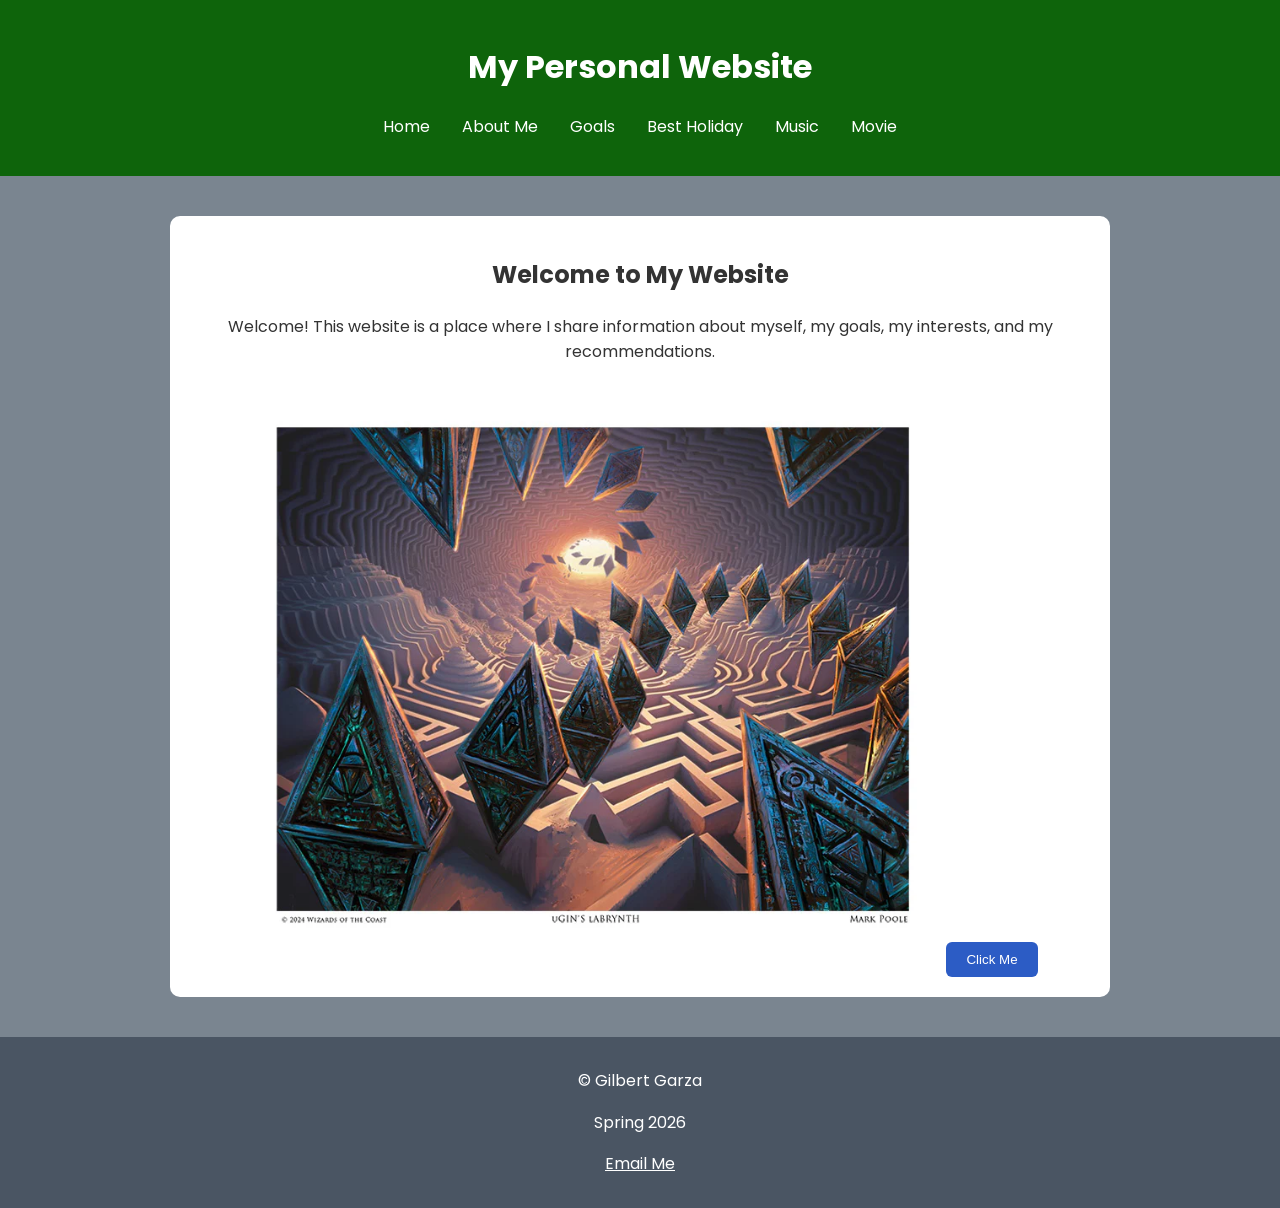
<file: index.html>
<!DOCTYPE html>
<html lang="en">
<head>
    <meta charset="UTF-8">
    <meta name="viewport" content="width=device-width, initial-scale=1.0">
    <title>My Website</title>

    <!-- simple modern font -->
    <link href="https://fonts.googleapis.com/css2?family=Poppins:wght@400;600&display=swap" rel="stylesheet">

    <link href="css/styles.css" rel="stylesheet">
</head>

<body>

    <!-- HEADER -->
    <header>
        <h1>My Personal Website</h1>

        <nav>
            <ul class="menu">
                <li><a href="index.html">Home</a></li>
                <li><a href="about.html">About Me</a></li>
                <li><a href="goals.html">Goals</a></li>
                <li><a href="holiday.html">Best Holiday</a></li>
                <li><a href="music.html">Music</a></li>
                <li><a href="movie.html">Movie</a></li>
            </ul>
        </nav>
    </header>

    <!-- MAIN -->
    <main>
        <h2>Welcome to My Website </h2>

        <p>
            Welcome! This website is a place where I share information about myself,
            my goals, my interests, and my recommendations.
        </p>

        <img src="images/hero.png" alt="Hero Image" class="hero-img">

        <button class="btn">Click Me</button>
    </main>

    <!-- FOOTER -->
    <footer>
        <p>© Gilbert Garza</p>
        <p>Spring 2026</p>
        <p>
            <a href="mailto:gilberto.garza07@utrgv.edu">Email Me</a>
        </p>
    </footer>

</body>
</html>
</file>
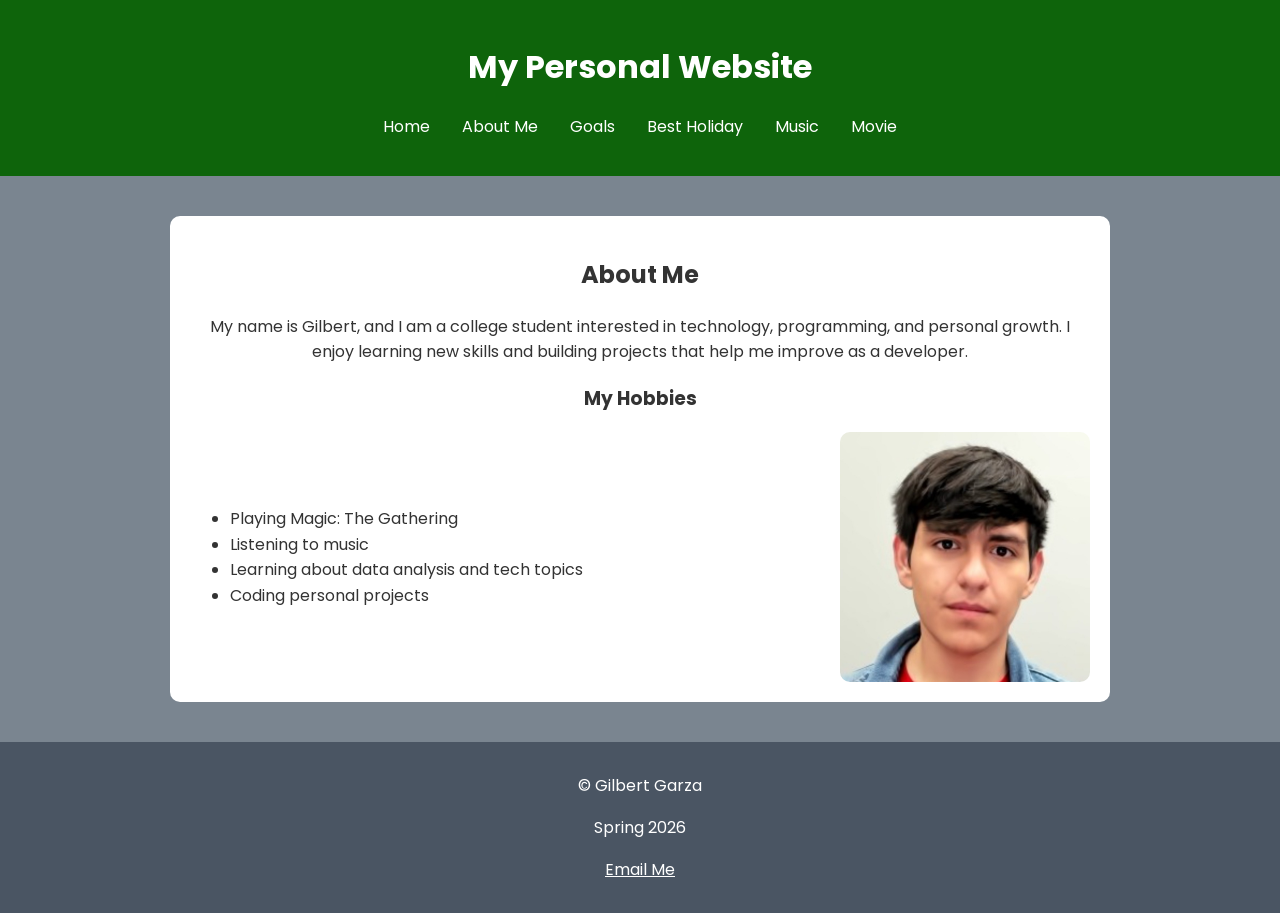
<file: about.html>
<!DOCTYPE html>
<html lang="en">
<head>
    <meta charset="UTF-8">
    <meta name="viewport" content="width=device-width, initial-scale=1.0">
    <title>About Me | My Website</title>

    <link href="https://fonts.googleapis.com/css2?family=Poppins:wght@400;600&display=swap" rel="stylesheet">
    <link href="css/styles.css" rel="stylesheet">
</head>

<body>

    <!-- HEADER -->
    <header>
        <h1>My Personal Website</h1>

        <nav>
            <ul class="menu">
                <li><a href="index.html">Home</a></li>
                <li><a href="about.html">About Me</a></li>
                <li><a href="goals.html">Goals</a></li>
                <li><a href="holiday.html">Best Holiday</a></li>
                <li><a href="music.html">Music</a></li>
                <li><a href="movie.html">Movie</a></li>
            </ul>
        </nav>
    </header>


    <!-- MAIN CONTENT -->
    <main class="content">

        <h2>About Me</h2>

        <p>
            My name is Gilbert, and I am a college student interested in technology,
            programming, and personal growth. I enjoy learning new skills and building
            projects that help me improve as a developer.
        </p>

        <h3>My Hobbies</h3>

        <!-- simple side-by-side layout -->
        <div class="about-section">

            <ul class="about-list">
                <li>Playing Magic: The Gathering</li>
                <li>Listening to music</li>
                <li>Learning about data analysis and tech topics</li>
                <li>Coding personal projects</li>
            </ul>

            <img src="images/yo.png" alt="My Photo" class="about-img">

        </div>

    </main>


    <!-- FOOTER -->
    <footer>
        <p>© Gilbert Garza</p>
        <p>Spring 2026</p>
        <p>
            <a href="mailto:gilberto.garza07@utrgv.edu">Email Me</a>
        </p>
    </footer>

</body>
</html>
</file>
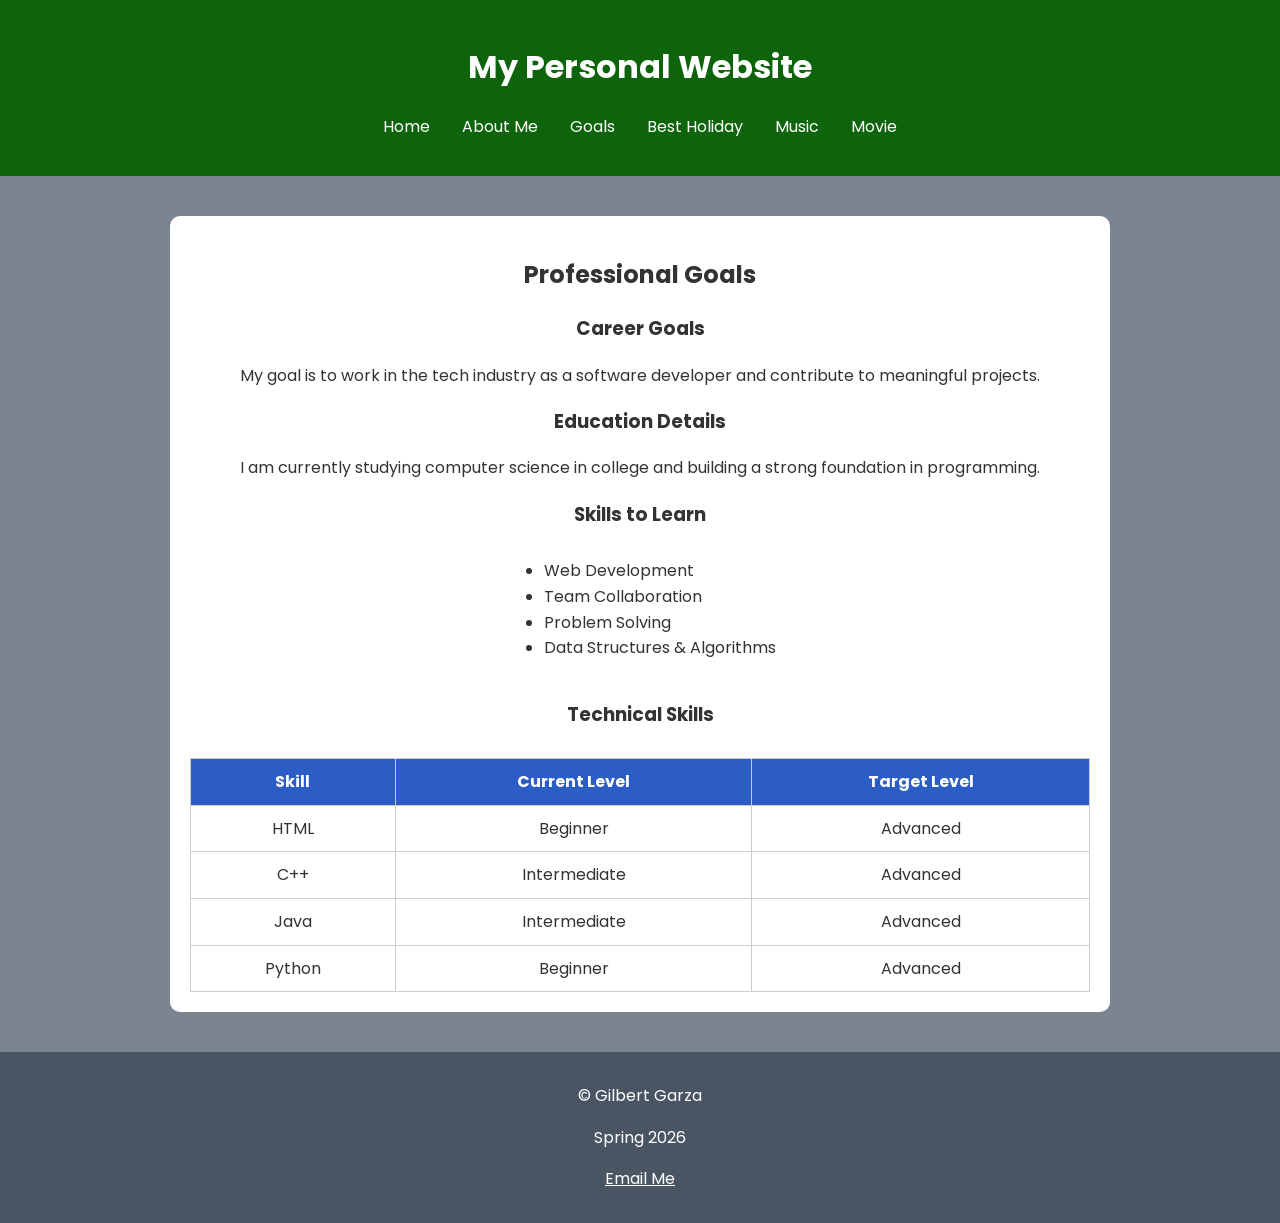
<file: goals.html>
<!DOCTYPE html>
<html lang="en">
<head>
    <meta charset="UTF-8">
    <meta name="viewport" content="width=device-width, initial-scale=1.0">
    <title>Goals | My Website</title>

    <link href="https://fonts.googleapis.com/css2?family=Poppins:wght@400;600&display=swap" rel="stylesheet">
    <link href="css/styles.css" rel="stylesheet">
</head>

<body>

    <!-- HEADER -->
    <header>
        <h1>My Personal Website</h1>

        <nav>
            <ul class="menu">
                <li><a href="index.html">Home</a></li>
                <li><a href="about.html">About Me</a></li>
                <li><a href="goals.html">Goals</a></li>
                <li><a href="holiday.html">Best Holiday</a></li>
                <li><a href="music.html">Music</a></li>
                <li><a href="movie.html">Movie</a></li>
            </ul>
        </nav>
    </header>


    <!-- MAIN CONTENT -->
    <main class="content">

        <h2>Professional Goals</h2>

        <h3>Career Goals</h3>
        <p>
            My goal is to work in the tech industry as a software developer
            and contribute to meaningful projects.
        </p>

        <h3>Education Details</h3>
        <p>
            I am currently studying computer science in college and building
            a strong foundation in programming.
        </p>

        <h3>Skills to Learn</h3>
        <ul class="goals-list">
            <li>Web Development</li>
            <li>Team Collaboration</li>
            <li>Problem Solving</li>
            <li>Data Structures & Algorithms</li>
        </ul>

        <h3>Technical Skills</h3>

        <div class="table-container">
            <table class="skills-table">
                <tr>
                    <th>Skill</th>
                    <th>Current Level</th>
                    <th>Target Level</th>
                </tr>
                <tr>
                    <td>HTML</td>
                    <td>Beginner</td>
                    <td>Advanced</td>
                </tr>
                <tr>
                    <td>C++</td>
                    <td>Intermediate</td>
                    <td>Advanced</td>
                </tr>
                <tr>
                    <td>Java</td>
                    <td>Intermediate</td>
                    <td>Advanced</td>
                </tr>
                <tr>
                    <td>Python</td>
                    <td>Beginner</td>
                    <td>Advanced</td>
                </tr>
            </table>
        </div>

    </main>


    <!-- FOOTER -->
    <footer>
        <p>© Gilbert Garza</p>
        <p>Spring 2026</p>
        <p>
            <a href="mailto:gilberto.garza07@utrgv.edu">Email Me</a>
        </p>
    </footer>

</body>
</html>
</file>
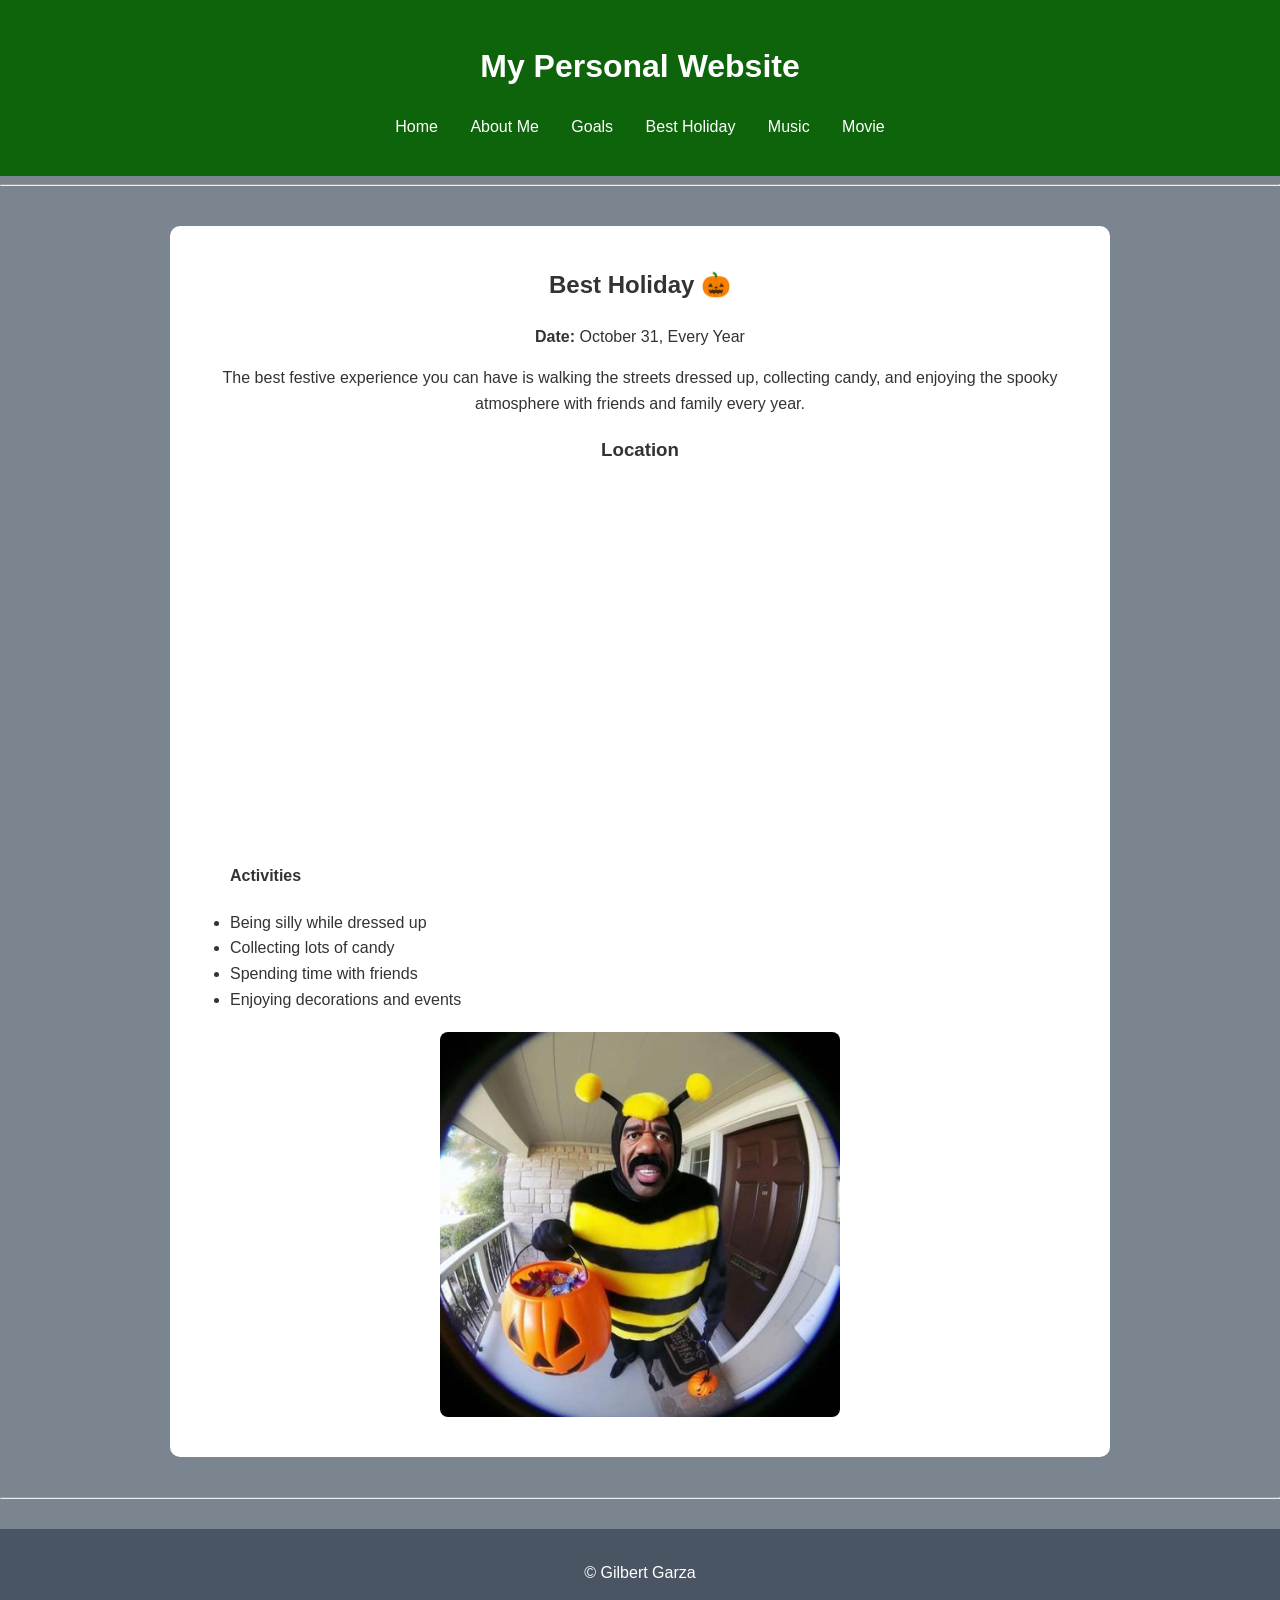
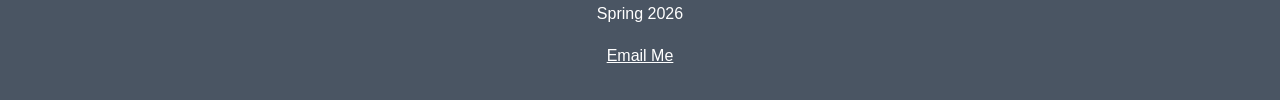
<file: holiday.html>
<!DOCTYPE html>
<html lang="en">
<head>
    <meta charset="UTF-8">
    <meta name="viewport" content="width=device-width, initial-scale=1.0">
    <title>Best Holiday | My Website</title>

    <link href="css/styles.css" rel="stylesheet">
</head>

<body>

    <!-- HEADER -->
    <header>
        <h1>My Personal Website</h1>

        <ul class="menu">
            <li><a href="index.html">Home</a></li>
            <li><a href="about.html">About Me</a></li>
            <li><a href="goals.html">Goals</a></li>
            <li><a href="holiday.html">Best Holiday</a></li>
            <li><a href="music.html">Music</a></li>
            <li><a href="movie.html">Movie</a></li>
        </ul>
    </header>

    <hr>

    <!-- MAIN CONTENT -->
    <main class="content">

        <h2>Best Holiday 🎃</h2>

        <p><strong>Date:</strong> October 31, Every Year</p>

        <p>
            The best festive experience you can have is walking the streets dressed
            up, collecting candy, and enjoying the spooky atmosphere with friends
            and family every year.
        </p>


        <h3>Location </h3>

        <!-- responsive map -->
        <div class="map-box">
            <iframe
                src="https://www.google.com/maps/embed?pb=!1m18!1m12!1m3!1d78126.31406539484!2d-98.23146593290576!3d26.264434312527584!2m3!1f0!2f0!3f0!3m2!1i1024!2i768!4f13.1!3m3!1m2!1s0x8665a2223e8635c3%3A0x89ef181150dac144!2sEdinburg%2C%20TX!5e1!3m2!1sen!2sus!4v1769540324156!5m2!1sen!2sus"
                loading="lazy"
                allowfullscreen>
            </iframe>
        </div>


        

        <ul class="holiday-list">
            <h4>Activities</h4>
            <li>Being silly while dressed up</li>
            <li>Collecting lots of candy</li>
            <li>Spending time with friends</li>
            <li>Enjoying decorations and events</li>
        </ul>


        <!-- image below list -->
        <img src="images/holiday.png" alt="Holiday Photo" class="holiday-img">

    </main>

    <hr>

    <!-- FOOTER -->
    <footer>
        <p>© Gilbert Garza</p>
        <p>Spring 2026</p>
        <p>
            <a href="mailto:gilberto.garza07@utrgv.edu">Email Me</a>
        </p>
    </footer>

</body>
</html>
</file>
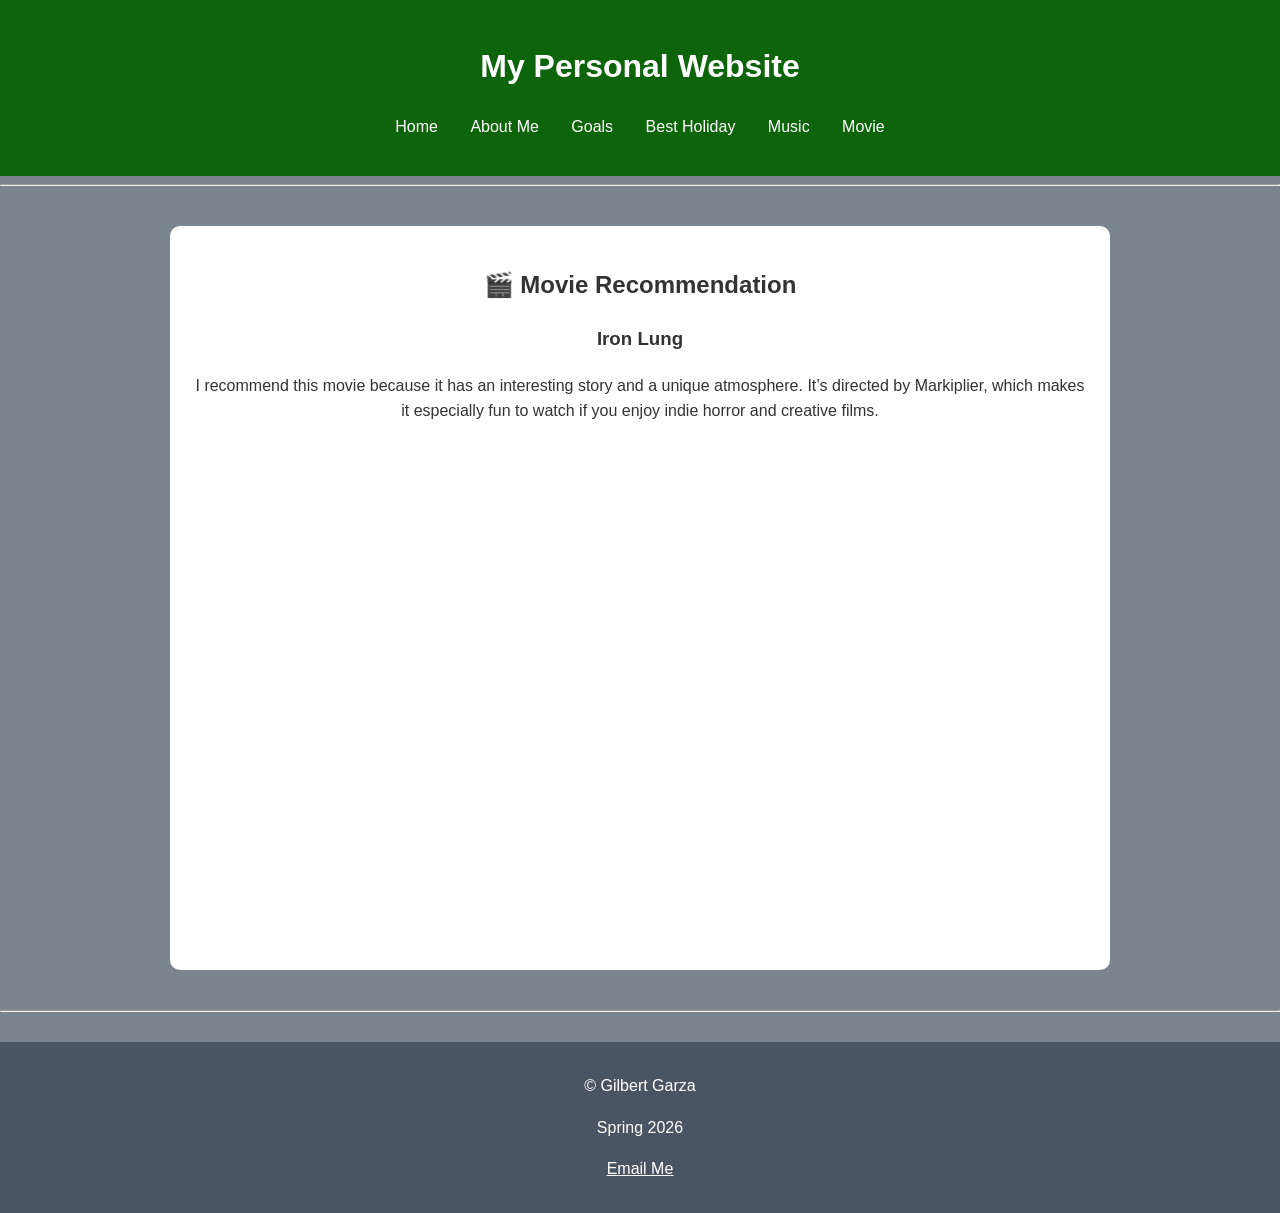
<file: movie.html>
<!DOCTYPE html>
<html lang="en">
<head>
    <meta charset="UTF-8">
    <meta name="viewport" content="width=device-width, initial-scale=1.0">
    <title>Movie | My Website</title>

    <link href="css/styles.css" rel="stylesheet">
</head>

<body>

    <!-- HEADER -->
    <header>
        <h1>My Personal Website</h1>

        <ul class="menu">
            <li><a href="index.html">Home</a></li>
            <li><a href="about.html">About Me</a></li>
            <li><a href="goals.html">Goals</a></li>
            <li><a href="holiday.html">Best Holiday</a></li>
            <li><a href="music.html">Music</a></li>
            <li><a href="movie.html">Movie</a></li>
        </ul>
    </header>

    <hr>

    <!-- MAIN CONTENT -->
    <main class="content">

        <h2>🎬 Movie Recommendation</h2>

        <h3>Iron Lung</h3>

        <p>
            I recommend this movie because it has an interesting story and a
            unique atmosphere. It’s directed by Markiplier, which makes it
            especially fun to watch if you enjoy indie horror and creative films.
        </p>

        <!-- responsive video -->
        <div class="video-box">
            <iframe
                src="https://www.youtube.com/embed/i4sh-Dw4bzg"
                title="Iron Lung Trailer"
                allowfullscreen>
            </iframe>
        </div>

    </main>

    <hr>

    <!-- FOOTER -->
    <footer>
        <p>© Gilbert Garza</p>
        <p>Spring 2026</p>
        <p>
            <a href="mailto:gilberto.garza07@utrgv.edu">Email Me</a>
        </p>
    </footer>

</body>
</html>
</file>
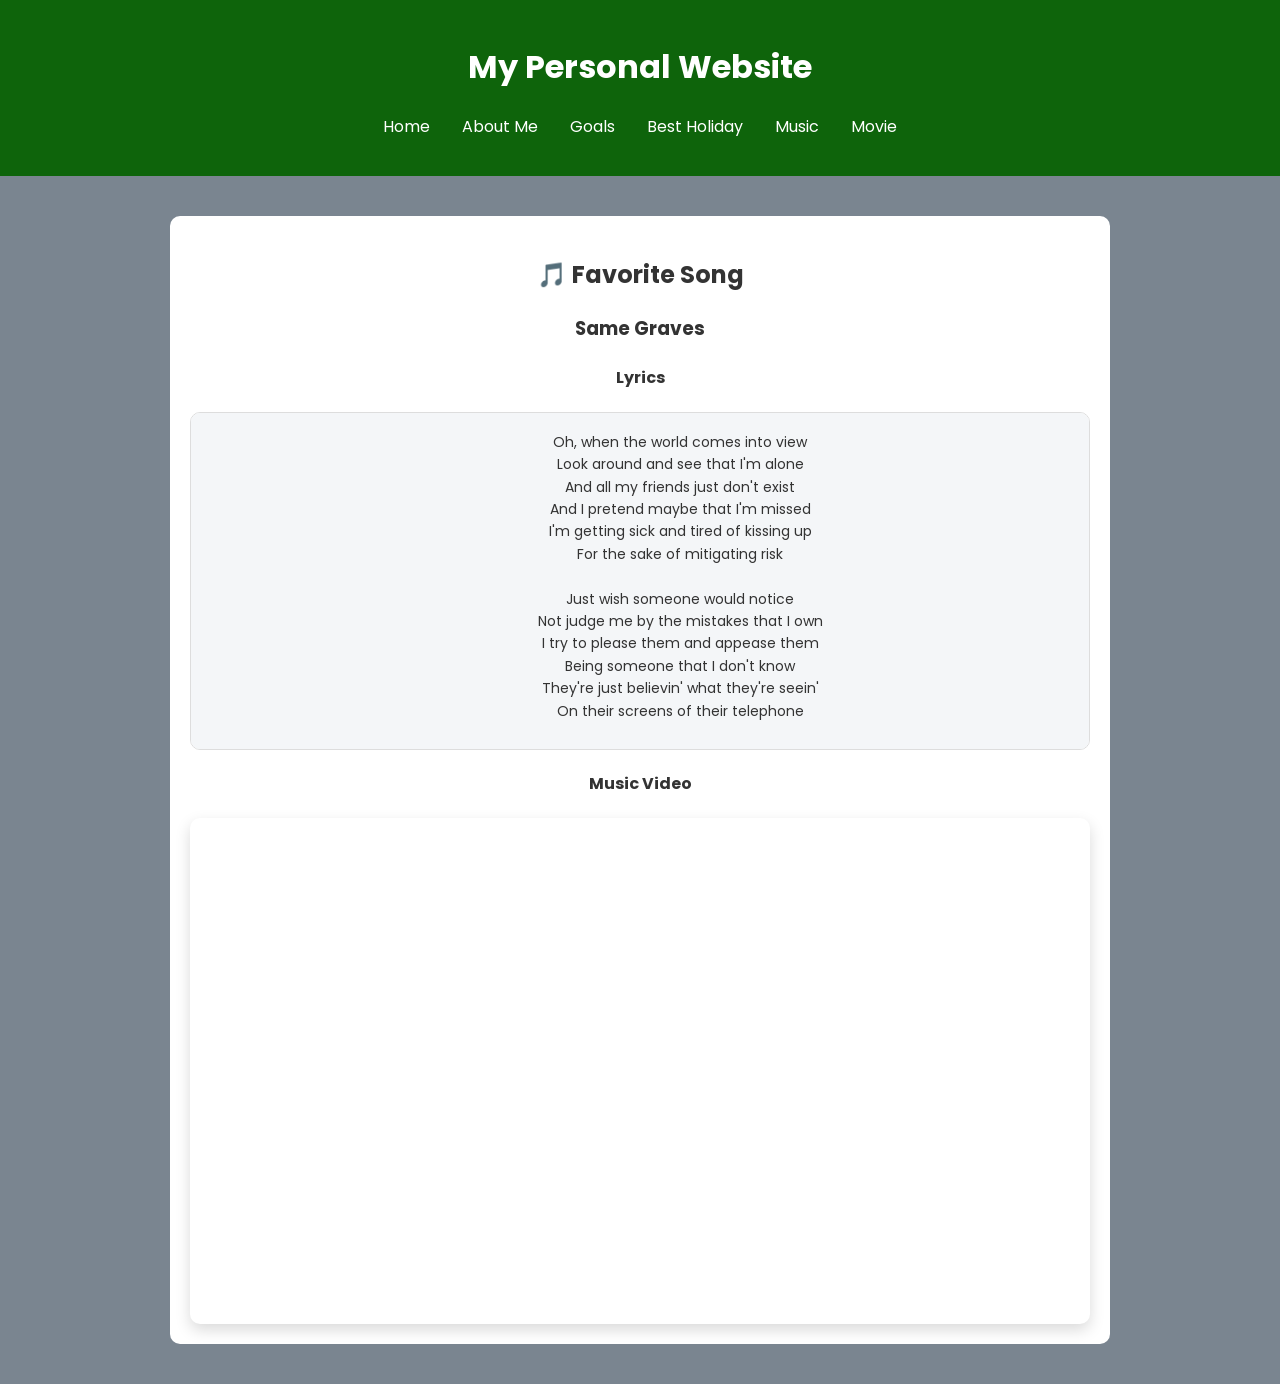
<file: music.html>
<!DOCTYPE html>
<html lang="en">
<head>
    <meta charset="UTF-8" />
    <meta name="viewport" content="width=device-width, initial-scale=1.0"/>
    <title>Music | My Website</title>

    <link href="https://fonts.googleapis.com/css2?family=Poppins:wght@300;400;600&display=swap" rel="stylesheet">
    <link href="css/styles.css" type="text/css" rel="stylesheet">
</head>

<body>

    <!-- HEADER -->
    <header class="header">
        <h1>My Personal Website</h1>

        <nav>
            <ul class="menu">
                <li><a href="index.html">Home</a></li>
                <li><a href="about.html">About Me</a></li>
                <li><a href="goals.html">Goals</a></li>
                <li><a href="holiday.html">Best Holiday</a></li>
                <li><a href="music.html">Music</a></li>
                <li><a href="movie.html">Movie</a></li>
            </ul>
        </nav>
    </header>

    <!-- MAIN -->
    <main class="container">

        <section class="card">

            <h2>🎵 Favorite Song</h2>
            <h3>Same Graves</h3>

            <h4>Lyrics</h4>

            <!-- Scrollable lyrics box -->
            <div class="lyrics-box">
                <pre>
                    Oh, when the world comes into view
                    Look around and see that I'm alone
                    And all my friends just don't exist
                    And I pretend maybe that I'm missed
                    I'm getting sick and tired of kissing up
                    For the sake of mitigating risk

                    Just wish someone would notice
                    Not judge me by the mistakes that I own
                    I try to please them and appease them
                    Being someone that I don't know
                    They're just believin' what they're seein'
                    On their screens of their telephone

                    Oh, oh, nothing ever changes
                    What's beyond control makes you miserable and
                    Oh, oh, don't you mind the chains 'cause
                    Social status just won't change the fact that
                    We all share the same grave
                    We all share the same grave
                    We all share the same grave
                    We all share the same
                    Social status just won't change the
                    Fact that we all share the same grave

                    Thinkin' 'bout the root of the issue
                    We think in black and white and absolute
                    Here I stand with head in hand and
                    Thinkin' maybe what's wrong is right
                    Doesn't matter who we after
                    As long as you are on their side

                    Oh, oh, nothing ever changes
                    What's beyond control makes you miserable and
                    Oh, oh, don't you mind the chains 'cause
                    Social status just won't change the fact that
                    We all share the same grave
                    We all share the same grave
                    We all share the same grave
                    We all share the same
                    Social status just won't change the
                    Fact that we all share the same grave

                    Why am I listening to what these people think of me?
                    Don't got time, I got some bills to pay
                    Why am I listening to what these people think of me?
                    Don't got time, I got some bills to pay
                    Why am I listening to what these people think of me?
                    Don't got time, I got some bills to pay

                    I try to please them and appease them
                    Being someone that I don't know
                    They're just believin' what they're seein'
                    On their screens of their telephone

                    Oh-woah, ah-oh, ah-oh!
                    What's beyond control makes you miserable and
                    Oh, oh, don't you mind the chains 'cause
                    Social status just won't change the fact that
                    We all share the same grave
                    We all share the same grave
                    We all share the same grave
                    We all share the same
                    Social status just won't change the
                    Fact that we all share the same grave
                </pre>
            </div>
            
                <h4>Music Video</h4>

                <div class="video-wrapper">
                    <iframe
                        src="https://www.youtube.com/embed/aDrfygzi0Lw"
                        title="Same Graves - Music Video"
                        allowfullscreen>
                    </iframe>
                </div>
</file>
<file: css/styles.css>
/* =========================
   Base
========================= */
body {
    font-family: 'Poppins', Arial, sans-serif;
    background-color: #7a8590;
    margin: 0;
    line-height: 1.6;
    color: #333;
}

/* =========================
   Header
========================= */
header {
    background-color: #0e640b;
    color: white;
    text-align: center;
    padding: 20px 0;
}

/* Menu */
.menu {
    list-style: none;
    padding: 0;
    margin-top: 10px;
}

.menu li {
    display: inline-block;
}

.menu a {
    color: white;
    text-decoration: none;
    padding: 10px 14px;
}

.menu a:hover {
    background: #2c5cc5;
    border-radius: 6px;
}

/* =========================
   Main Content
========================= */
main {
    max-width: 900px;
    margin: 40px auto;
    padding: 20px;
    background: white;
    border-radius: 10px;
    text-align: center;
}

/* Image */
.hero-img {
    width: 100%;
    max-width: 700px;
    margin: 20px 0;
    border-radius: 10px;
}

/* Button */
.btn {
    background: #2c5cc5;
    color: white;
    border: none;
    padding: 10px 20px;
    border-radius: 6px;
    cursor: pointer;
}

.btn:hover {
    background: #1f3c88;
}

/* =========================
   Footer
========================= */
footer {
    text-align: center;
    background: #4a5563;
    color: white;
    padding: 15px;
    margin-top: 30px;
}

footer a {
    color: white;
}

/* =====================
   Main layout
===================== */
.content {
    max-width: 900px;
    margin: 40px auto;
    background: white;
    padding: 25px;
    border-radius: 10px;
}

/* Keep lists LEFT aligned (like you asked before) */
.goals-list {
    text-align: left;
    display: inline-block;
    margin: 10px 0 20px 0;
}

/* =====================
   Table styling
===================== */
.table-container {
    overflow-x: auto;
}

.skills-table {
    width: 100%;
    border-collapse: collapse;
    margin-top: 10px;
}

.skills-table th,
.skills-table td {
    border: 1px solid #ccc;
    padding: 10px;
    text-align: center;
}

.skills-table th {
    background-color: #2c5cc5;
    color: white;
}

/* Main centered box */
.content {
    max-width: 900px;
    margin: 40px auto;
    background: white;
    padding: 25px;
    border-radius: 10px;
}

/* Side-by-side layout */
.about-section {
    display: flex;
    align-items: center;
    gap: 30px;
    flex-wrap: wrap; /* stacks on small screens */
    margin-top: 15px;
}

/* Left aligned list */
.about-list {
    text-align: left;
    flex: 1;
}

/* Image sizing */
.about-img {
    width: 250px;
    border-radius: 10px;
}

/* centered content box */
.content {
    max-width: 900px;
    margin: 40px auto;
    padding: 25px;
}

/* left align lists only */
.holiday-list {
    text-align: left;
    margin-bottom: 20px;
    
}

/* responsive map */
.map-box iframe {
    width: 100%;
    height: 350px;
    border: 0;
    border-radius: 8px;
}

/* image sizing */
.holiday-img {
    width: 100%;
    max-width: 400px;
    display: block;
    margin: 20px auto;
    border-radius: 8px;
}

/* main content width */
.content {
    max-width: 900px;
    margin: 40px auto;
    padding: 20px;
}

/* responsive video */
.video-box {
    position: relative;
    padding-top: 56.25%; /* 16:9 */
    margin-top: 20px;
}

.video-box iframe {
    position: absolute;
    top: 0;
    left: 0;
    width: 100%;
    height: 100%;
    border: none;
    border-radius: 8px;
}

.video-wrapper {
    position: relative;
    padding-top: 56.25%; /* 16:9 ratio */
    margin-top: 15px;
    border-radius: 10px;
    overflow: hidden;
    box-shadow: 0 6px 15px rgba(0,0,0,0.15);
}

.video-wrapper iframe {
    position: absolute;
    top: 0;
    left: 0;
    width: 100%;
    height: 100%;
    border: none;
}

.lyrics-box {
    background: #f4f6f8;
    border-radius: 10px;
    padding: 18px;
    max-height: 300px;
    overflow-y: auto;
    border: 1px solid #ddd;
}

.lyrics-box pre {
    font-family: "Poppins", sans-serif;
    font-size: 14px;
    line-height: 1.6;
    white-space: pre-wrap;
    margin: 0;
}
</file>
